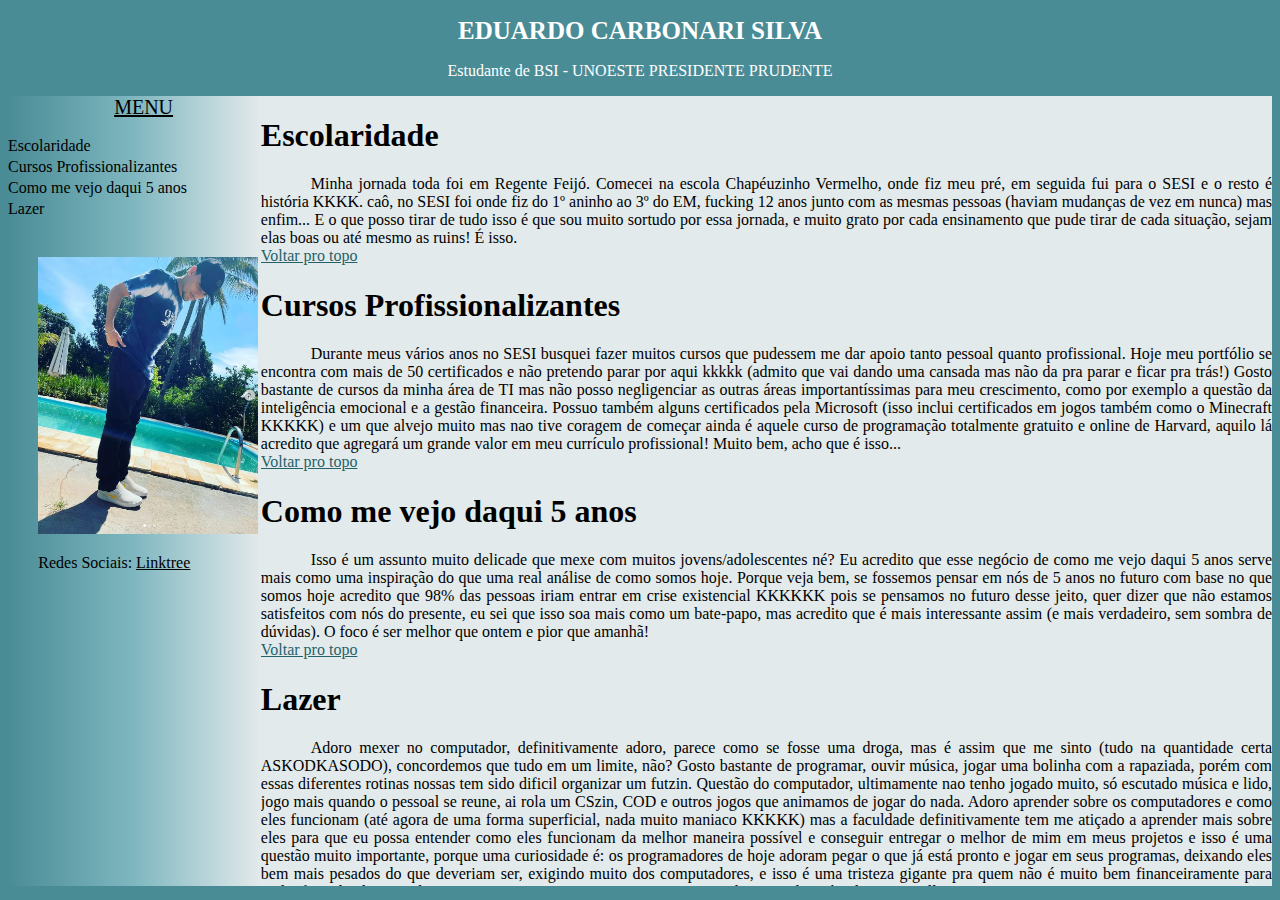
<file: Site/Portifolios/Eduardo/index.html>
<!DOCTYPE html>
<html lang="pt-br">
<head>
    <meta charset="UTF-8">
    <meta name="viewport" content="width=device-width, initial-scale=1.0">
    <title>Eduardo Carbonari Silva</title>
    <link rel="stylesheet" href="/Site/Portifolios/Eduardo/style.css">
</head>
<body>

    <section>
    
        <header class="cabecalho">
            <h1>EDUARDO CARBONARI SILVA</h1>
            <p>Estudante de BSI - UNOESTE PRESIDENTE PRUDENTE</p>
        </header>

        <nav class="nave">
            
            <a id="menu">MENU</a><br><br>

            <li><a href="#top1" class="edu">Escolaridade</a></li>
            <li><a href="#top2" class="edu">Cursos Profissionalizantes</a></li>
            <li><a href="#top3" class="edu">Como me vejo daqui 5 anos</a></li>
            <li><a href="#top4" class="edu">Lazer</a></li>

            <br><br>

            <img src="/Site/Portifolios/Eduardo/FotoBIO.png" alt="minha foto" class="fotoBIO">

            <p>Redes Sociais: <a href="https://linktr.ee/eduaktrovao" id="redesocial" target="_blank">Linktree</a></p>

        </nav>

        <article class="conteudo">

            <a name="topo"></a>

            <a name="top1">

                <h1>Escolaridade</h1>
                <p>Minha jornada toda foi em Regente Feijó. Comecei na escola Chapéuzinho Vermelho, onde fiz meu pré, em seguida fui para o SESI e o resto é história KKKK. caô, no SESI foi onde fiz do 1º aninho ao 3º do EM, fucking 12 anos junto com as mesmas pessoas (haviam mudanças de vez em nunca) mas enfim... E o que posso tirar de tudo isso é que sou muito sortudo por essa jornada, e muito grato por cada ensinamento que pude tirar de cada situação, sejam elas boas ou até mesmo as ruins! É isso.<br>
                <a href="#topo" class="topo">Voltar pro topo</a></p>
            </a>

            <a name="top2">

                <h1>Cursos Profissionalizantes</h1>
                <p>Durante meus vários anos no SESI busquei fazer muitos cursos que pudessem me dar apoio tanto pessoal quanto profissional. Hoje meu portfólio se encontra com mais de 50 certificados e não pretendo parar por aqui kkkkk (admito que vai dando uma cansada mas não da pra parar e ficar pra trás!) Gosto bastante de cursos da minha área de TI mas não posso negligenciar as outras áreas importantíssimas para meu crescimento, como por exemplo a questão da inteligência emocional e a gestão financeira. Possuo também alguns certificados pela Microsoft (isso inclui certificados em jogos também como o Minecraft KKKKK) e um que alvejo muito mas nao tive coragem de começar ainda é aquele curso de programação totalmente gratuito e online de Harvard, aquilo lá acredito que agregará um grande valor em meu currículo profissional! Muito bem, acho que é isso...<br>
                <a href="#topo" class="topo">Voltar pro topo</a></p>
            </a>

            <a name="top3">

                <h1>Como me vejo daqui 5 anos</h1>
                <p>Isso é um assunto muito delicade que mexe com muitos jovens/adolescentes né? Eu acredito que esse negócio de como me vejo daqui 5 anos serve mais como uma inspiração do que uma real análise de como somos hoje. Porque veja bem, se fossemos pensar em nós de 5 anos no futuro com base no que somos hoje acredito que 98% das pessoas iriam entrar em crise existencial KKKKKK pois se pensamos no futuro desse jeito, quer dizer que não estamos satisfeitos com nós do presente, eu sei que isso soa mais como um bate-papo, mas acredito que é mais interessante assim (e mais verdadeiro, sem sombra de dúvidas). O foco é ser melhor que ontem e pior que amanhã!<br>
                <a href="#topo" class="topo">Voltar pro topo</a></p>
            </a>

            <a name="top4">

                <h1>Lazer</h1>
                <p>Adoro mexer no computador, definitivamente adoro, parece como se fosse uma droga, mas é assim que me sinto (tudo na quantidade certa ASKODKASODO), concordemos que tudo em um limite, não? Gosto bastante de programar, ouvir música, jogar uma bolinha com a rapaziada, porém com essas diferentes rotinas nossas tem sido dificil organizar um futzin. Questão do computador, ultimamente nao tenho jogado muito, só escutado música e lido, jogo mais quando o pessoal se reune, ai rola um CSzin, COD e outros jogos que animamos de jogar do nada. Adoro aprender sobre os computadores e como eles funcionam (até agora de uma forma superficial, nada muito maniaco KKKKK) mas a faculdade definitivamente tem me atiçado a aprender mais sobre eles para que eu possa entender como eles funcionam da melhor maneira possível e conseguir entregar o melhor de mim em meus projetos e isso é uma questão muito importante, porque uma curiosidade é: os programadores de hoje adoram pegar o que já está pronto e jogar em seus programas, deixando eles bem mais pesados do que deveriam ser, exigindo muito dos computadores, e isso é uma tristeza gigante pra quem não é muito bem financeiramente para poder ficar dando upgrades no seu setup constantemente KKKKK. Muito bem, por hoje é tudo pessoaaall!<br>
                <a href="#topo" class="topo">Voltar pro topo</a></p>
            </a>
        </article>

    </section>

</body>
</html>
</file>
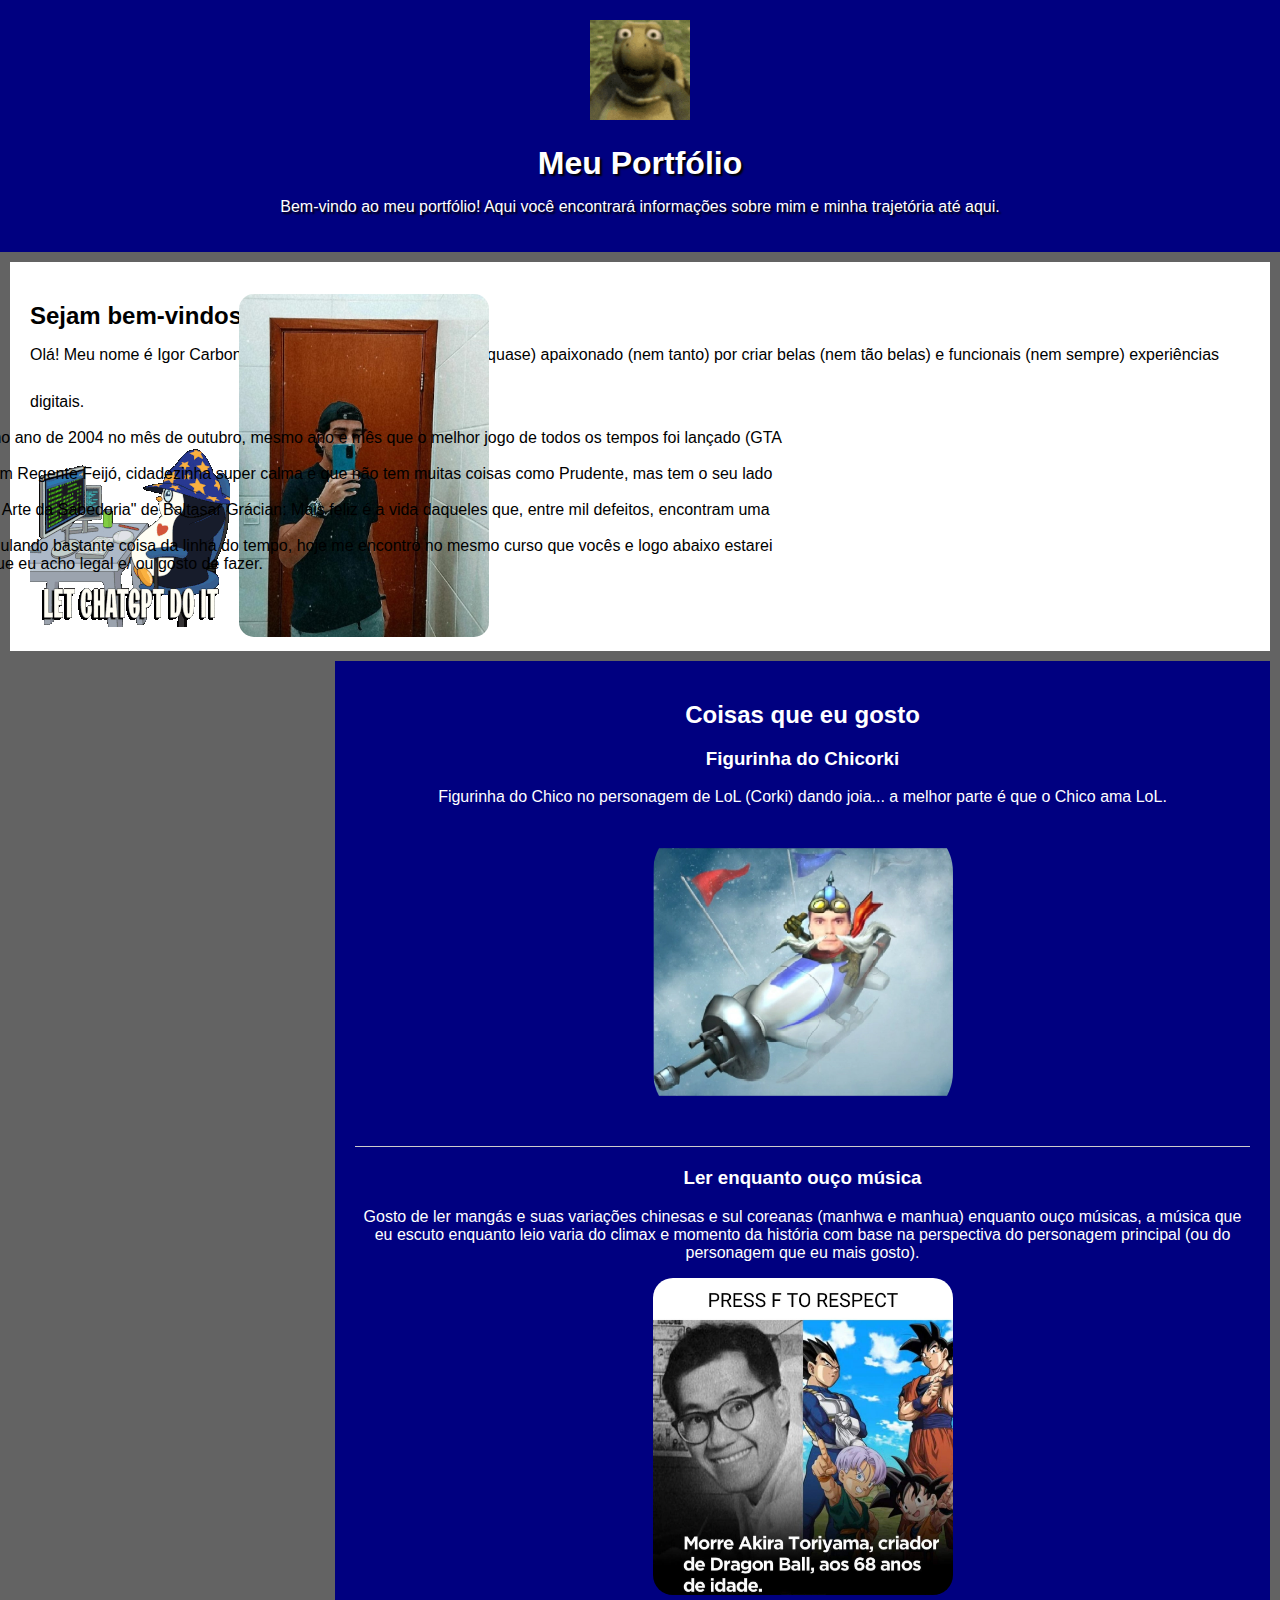
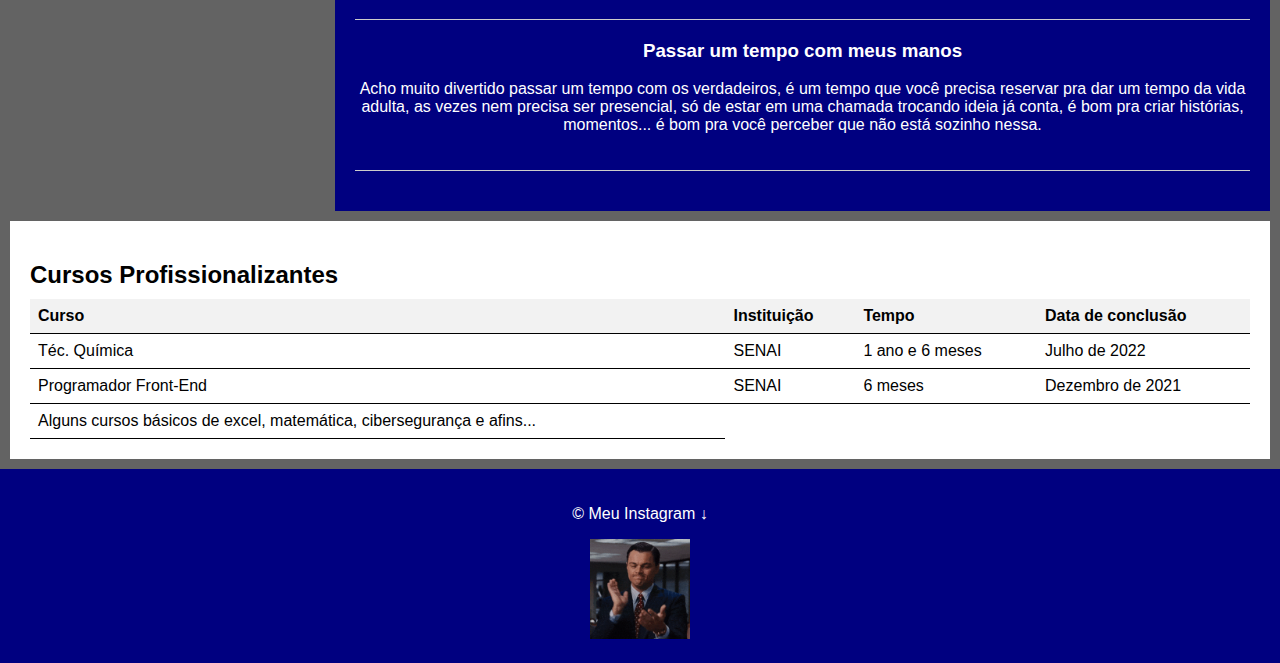
<file: Site/Portifolios/Igor/index.html>
<!DOCTYPE html>
<html lang="pt-BR">
<head id="cabeçalho">
    <meta charset="UTF-8">
    <meta name="viewport" content="width=device-width, initial-scale=1.0">
    <title>Portfólio - Igor Silva</title>
    <link rel="stylesheet" href="/Site/Portifolios/Igor/style.css">
</head>

<body>

    <div>
        <header>
            <img style="width: 100px;" src="/Site/Portifolios/Igor/gif_tartaruga.gif" alt="">
            <h1>Meu Portfólio</h1>
            <p>Bem-vindo ao meu portfólio! Aqui você encontrará informações sobre mim e minha trajetória até aqui.</p>
        </header>
        
        <section> 
            <h2>Sejam bem-vindos!</h2>
            <p>Olá! Meu nome é Igor Carbonari Silva e sou um desenvolvedor (quase) apaixonado (nem tanto) por criar belas (nem tão belas) e funcionais (nem sempre) experiências digitais. <img style="width: 250px; margin-left: 150px; margin-top: -70px; margin-bottom: -230px; border-radius: 15px;" src="/Site/Portifolios/Igor/Foto Igor.jpg" alt=""> </p>
            <div class="container">
                <div class="imagem">
                    <img class="imagem" src="/Site/Portifolios/Igor/letGPT.gif" alt="">
                </div>

                <div>
                    <p class="text">Nasci em Presidente Prudente no ano de 2004 no mês de outubro, mesmo ano e mês que o melhor jogo de todos os tempos foi lançado (GTA SA).<br>Cresci, vivi e continuo vivendo em Regente Feijó, cidadezinha super calma e que não tem muitas coisas como Prudente, mas tem o seu lado bom.. <br> e como uma vez eu li no livro "A Arte da Sabedoria" de Baltasar Grácian: Mais feliz é a vida daqueles que, entre mil defeitos, encontram uma perfeição; <br> desfrutam de maior felicidade. Pulando bastante coisa da linha do tempo, hoje me encontro no mesmo curso que vocês e logo abaixo estarei <br> falando sobre algumas coisas que eu acho legal e/ ou gosto de fazer.</p>
                </div>
            </div>
        </section>
    </div>

    <section class="conteudo">

        <h2>Coisas que eu gosto</h2>

        <div class="project">
            <h3>Figurinha do Chicorki</h3>
            <p>Figurinha do Chico no personagem de LoL (Corki) dando joia... a melhor parte é que o Chico ama LoL.</p>
            <img style="width: 300px; border-radius: 50px;" src="/Site/Portifolios/Igor/Figurinha Chicp.webp" alt="">
        </div>

        <div class="project">
            <h3>Ler enquanto ouço música</h3>
            <p>Gosto de ler mangás e suas variações chinesas e sul coreanas (manhwa e manhua) enquanto ouço músicas, a música que eu escuto enquanto leio varia do climax e momento da história com base na perspectiva do personagem principal (ou do personagem que eu mais gosto).</p>
            <img style="width: 300px; border-radius: 20px;" src="/Site/Portifolios/Igor/F_Akira.jpg" alt="">
        </div>

        <div class="project">
            <h3>Passar um tempo com meus manos</h3>
            <p>Acho muito divertido passar um tempo com os verdadeiros, é um tempo que você precisa reservar pra dar um tempo da vida adulta, as vezes nem precisa ser presencial, só de estar em uma chamada trocando ideia já conta, é bom pra criar histórias, momentos... é bom pra você perceber que não está sozinho nessa.</p>
        </div>

    </section>

    <section>
        
        <h2>Cursos Profissionalizantes</h2>

        <table>
        <thead>
            <tr>
            <th>Curso</th>
            <th>Instituição</th>
            <th>Tempo</th>
            <th>Data de conclusão</th>
            </tr>
        </thead>
        <tbody>
            <tr>
                <td>Téc. Química</td>
                <td>SENAI</td>
                <td>1 ano e 6 meses</td>
                <td>Julho de 2022</td>
            </tr>
            <tr>
                <td>Programador Front-End</td>
                <td>SENAI</td>
                <td>6 meses</td>
                <td>Dezembro de 2021</td>
            </tr>
            <tr>
                <td>Alguns cursos básicos de excel, matemática, cibersegurança e afins... </td>
            </tr>
        </tbody>
        </table>

    </section>

    <footer>
        <p>&copy; Meu Instagram ↓</p>
        <a href="https://www.instagram.com/lgor_carb?igsh=MXdjb3hjazhmeGs4" target="_blank">
            <img style="width: 100px;" src="/Site/Portifolios/Igor/wolf_street.gif" alt="">
        </a>
    </footer>

</body>
</html>
</file>
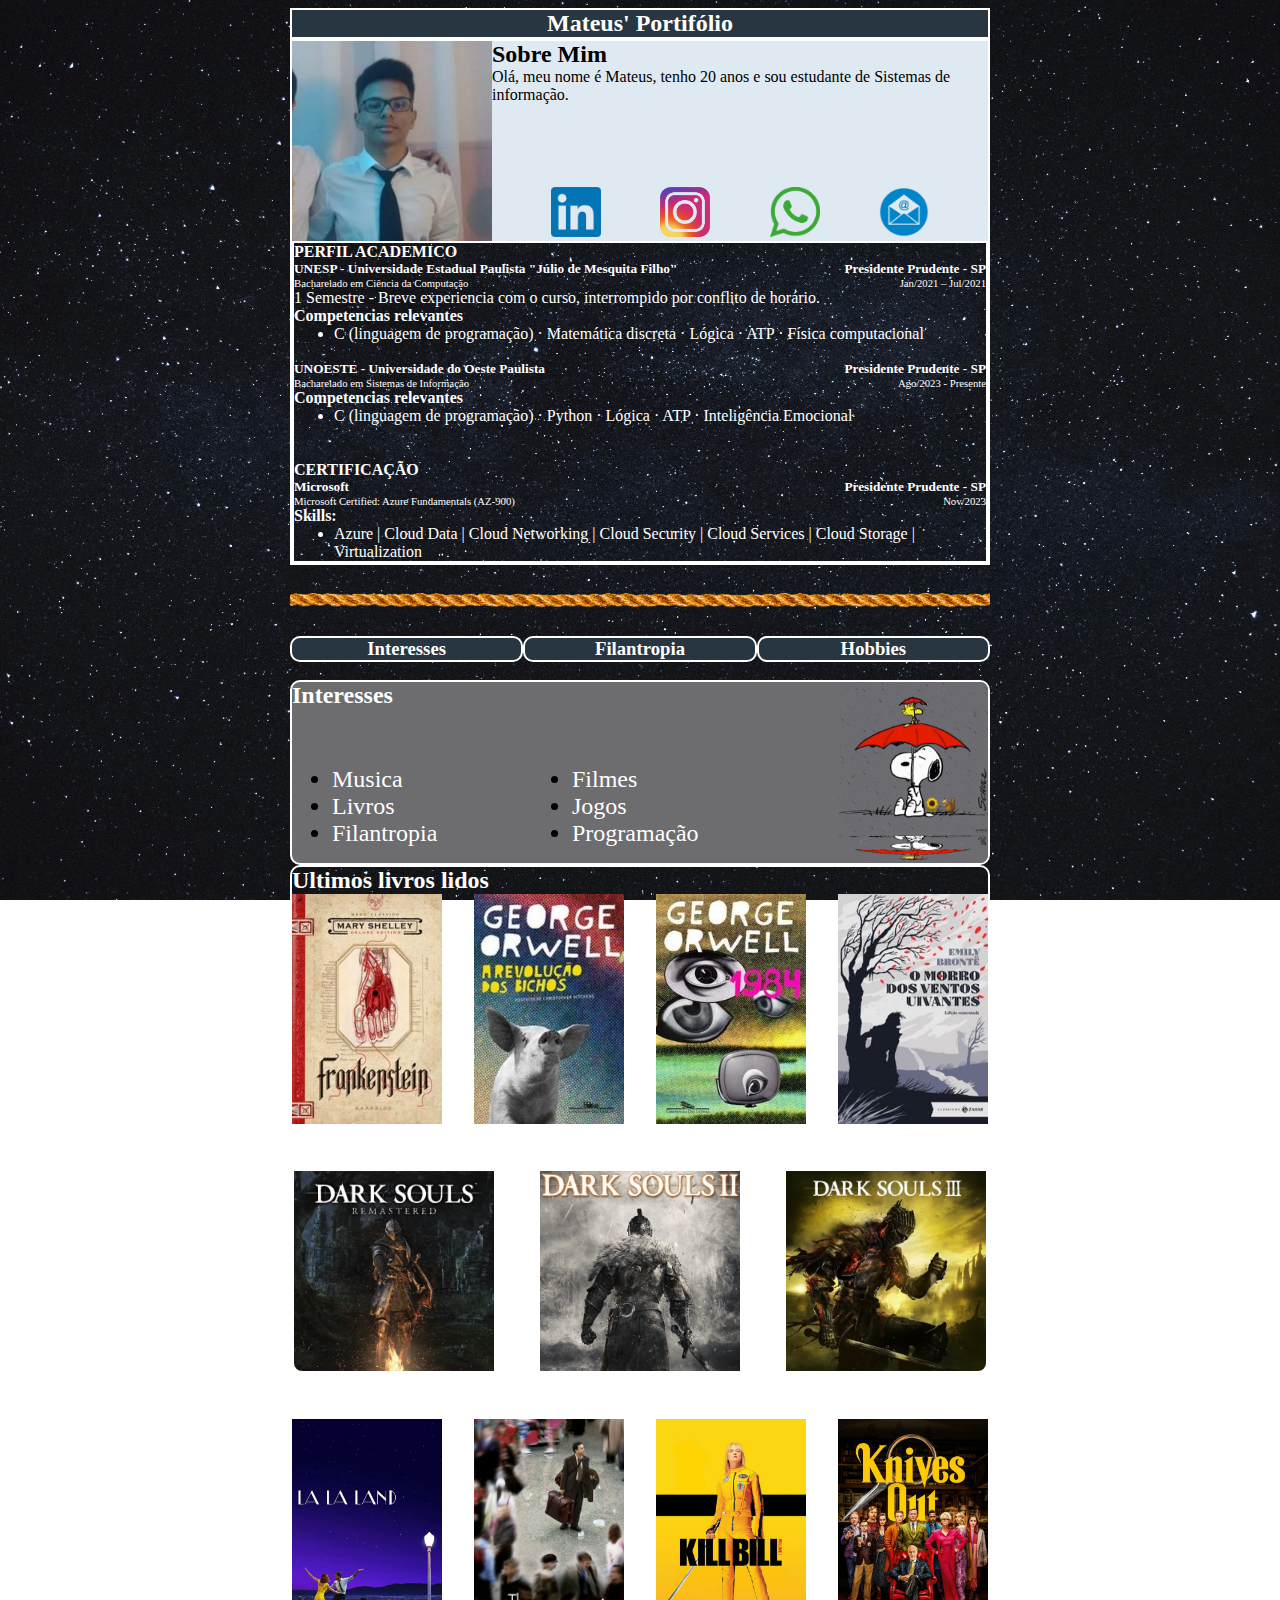
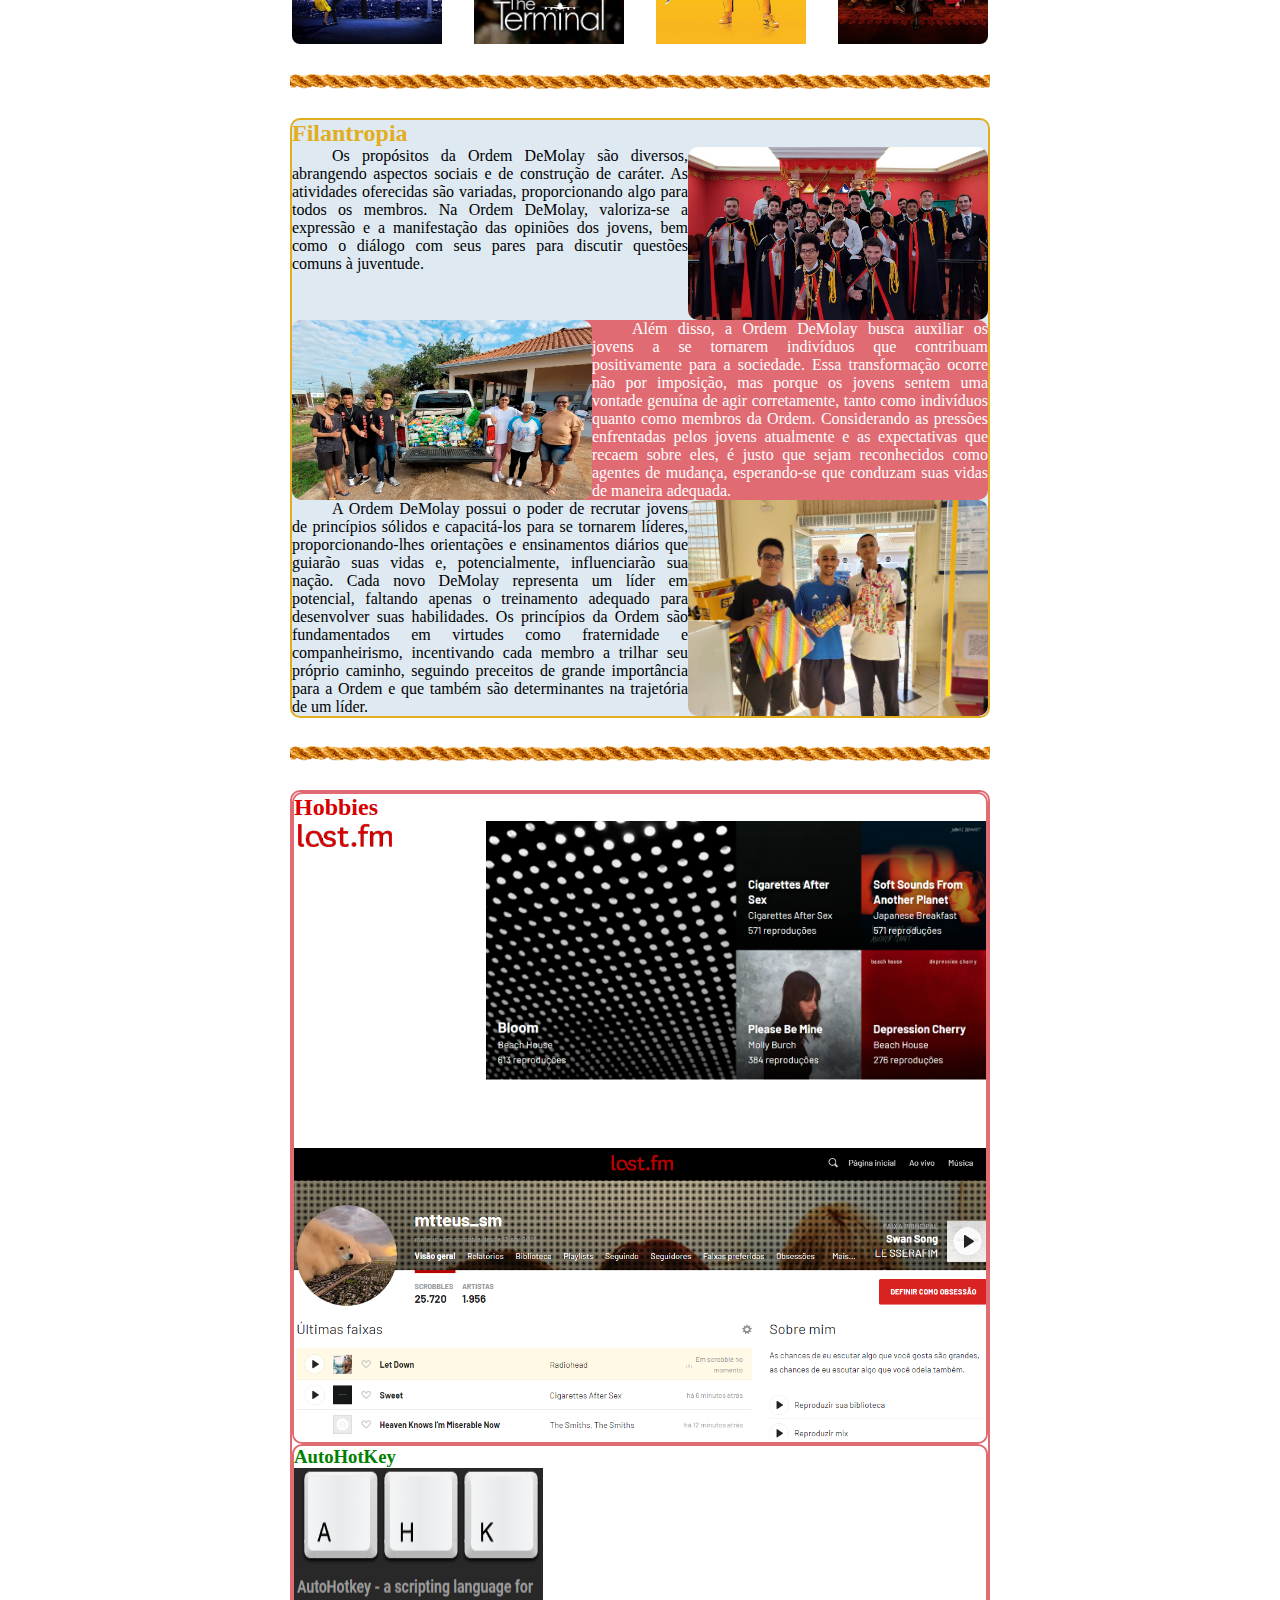
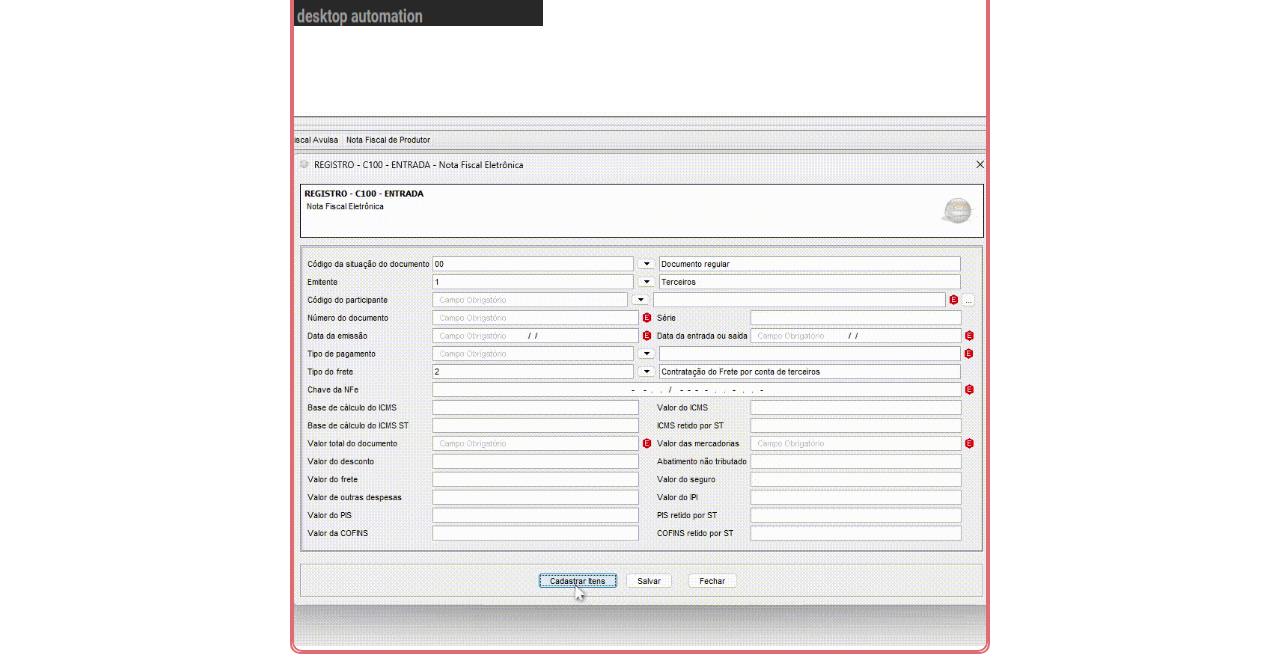
<file: Site/Portifolios/Mateus/index.html>
<!DOCTYPE html>
<html lang="pt-br">
    <head>
        <meta charset="UTF-8">
        <meta name="viewport" content="width=device-width, initial-scale=1.0">
        <title>Potifólio</title>
        <link rel="stylesheet" href="/Site/Portifolios/Mateus/style.css">
        <body background="/Site/Portifolios/Mateus/assets/pexels-kai-pilger-1341279.jpg">
    </head>

    <body>
        <div class="site">            
            <div style="border: 2px solid white;" class="header">
                Mateus' Portifólio
            </div>

            <div class="academico" style="color: white; border: 2px solid white;">

                <div class="FlexSpaceBetween" style="background-color: rgb(222, 233, 242);">

                    <img src="/Site/Portifolios/Mateus/assets/1646327354135.jpeg" width="200px">

                    <div class="FlexColumnSpaceBetween">
                        <div style="color: black;">
                            <h2 class="">Sobre Mim</h2>
                            <p class="">Olá, meu nome é Mateus, tenho 20 anos e sou estudante de Sistemas de informação.</p>                            
                        </div>

                        <div style="display: flex; justify-content: space-evenly; align-items: flex-end;">
                            <div>
                                <a href="https://www.linkedin.com/in/mateus-silva-maciel-498582233/" target="_blank"><img src="/Site/Portifolios/Mateus/assets/linkedin.jpg" width="50px"></a>
                            </div>
                            <div>
                                <a href="https://www.instagram.com/matteus.sm/" target="_blank"><img src="/Site/Portifolios/Mateus/assets/insta.jpg" width="50px"></a>
                            </div>
                            <div>
                                <a href="https://web.whatsapp.com" target="_blank"><img src="/Site/Portifolios/Mateus/assets/wpp.jpg" width="50px">  </a>
                            </div>
                            <div>
                                <a href="https://mail.google.com/mail" target="_blank"><img src="/Site/Portifolios/Mateus/assets/email.png" width="50px"> </a>  
                            </div>
                        </div>                                               
                    </div>

                </div>

                <div style="border: 2px solid white;">

                    <h4>PERFIL ACADEMICO</h4>
                    <div class="FlexSpaceBetween">
                        <h5>UNESP - Universidade Estadual Paulista "Júlio de Mesquita Filho"</h5>
                        <h5>Presidente Prudente - SP</h5>
                    </div>
                    <div class="FlexSpaceBetween">
                        <h6 class="RemoverNegrito">Bacharelado em Ciência da Computação</h6>
                        <h6 class="RemoverNegrito">Jan/2021 – Jul/2021</h6>
                    </div>
                    <p>1 Semestre - Breve experiencia com o curso, interrompido por conflito de horário.</p>
                    <p style="font-weight: bold;">Competencias relevantes</p>
                    <ul>
                        <li>C (linguagem de programação) · Matemática discreta · Lógica · ATP · Física computacional</li>
                    </ul>
                    </br>
                    <div class="FlexSpaceBetween">
                        <h5>UNOESTE - Universidade do Oeste Paulista</h5>
                        <h5>Presidente Prudente - SP</h5>
                    </div>
                    <div class="FlexSpaceBetween">
                        <h6 class="RemoverNegrito">Bacharelado em Sistemas de Informação</h6>
                        <h6 class="RemoverNegrito">Ago/2023 - Presente</h6>
                    </div>
                    <p style="font-weight: bold;">Competencias relevantes</p>
                    <ul>
                        <li>C (linguagem de programação) · Python · Lógica · ATP · Inteligência Emocional</li>
                    </ul>
                    </br>
                    </br> 

                    <h4>CERTIFICAÇÃO</h4>
                    <div class="FlexSpaceBetween">
                        <h5>Microsoft</h5>
                        <h5>Presidente Prudente - SP</h5>
                    </div>
                    <div class="FlexSpaceBetween">
                        <h6 class="RemoverNegrito">Microsoft Certified: Azure Fundamentals (AZ-900)</h6>
                        <h6 class="RemoverNegrito">Nov/2023</h6>
                    </div>
                    <p style="font-weight: bold;">Skills:</p>
                    <ul>
                        <li>Azure | Cloud Data | Cloud Networking | Cloud Security | Cloud Services | Cloud Storage | Virtualization</li>
                    </ul>  
                                      
                </div>

            </div>
            
            </br>
            <img style="padding-top: 10px; padding-bottom: 10px;" src="/Site/Portifolios/Mateus/assets/png-transparent-a-golden-rope-product-kind-golden-rope-2855262542.png">
            </br>

            <div class="botoes">
                <div>
                    <h3 class="AnularMargem"><a href="#ancora1" style="text-decoration:none;">Interesses</a></h3>
                </div>
                <div>
                    <h3 class="AnularMargem"><a href="#ancora2" style="text-decoration:none;">Filantropia</a></h3>
                </div>
                <div>
                    <h3 class="AnularMargem"><a href="#ancora3" style="text-decoration:none;">Hobbies</a></h3>
                </div>
            </div>

            </br>

            <div id="ancora1" class="about borda-hidden">
                
                <div class="itens-about">

                    <div class="FlexColumnSpaceBetween">
                        <h2 style="color: white;" class="AnularMargem">Interesses</h2>
                        <div class="Interesses">
                            <ul>
                                <li><a href="#ancora3">Musica</a></li>
                                <li><a href="#ancora4">Livros</a></li>
                                <li><a href="#ancora2">Filantropia</a></li>
                            </ul>

                            <ul>
                                <li><a href="#ancora4">Filmes</a></li>
                                <li><a href="#ancora4">Jogos</a></li>
                                <li><a href="#ancora3">Programação</a></li>
                            </ul>                                
                        </div>
                    </div>

                    <img src="/Site/Portifolios/Mateus/assets/rain-raining.gif" style="align-self: flex-end; width: 150px;">

                </div>

            </div>
            
            <div class="showcase borda-hidden " style="border: 2px solid white;">
                <h2 id="ancora4" style="color: white;" class="AnularMargem">Ultimos livros lidos</h2>
                <div class="FlexSpaceBetween">
                    <img src="/Site/Portifolios/Mateus/assets/FRANKENSTEIN_15993618461130435SK.jpg" width="150px">
                    <img src="/Site/Portifolios/Mateus/assets/A_REVOLUCAO_DOS_BICHOS_127068188.jpg" width="150px">
                    <img src="/Site/Portifolios/Mateus/assets/1984_1690215900941SK-V1169021590.jpg" width="150px">
                    <img src="/Site/Portifolios/Mateus/assets/O_MORRO_DOS_VENTOS_UIVANTES_1475.jpg" width="150px">
                </div>

                </br>

                <div class="borda-hidden" style="border: 2px solid white; border-radius: 10px;">
                    <h2 style="color: white;" class="AnularMargem">Ultimos jogos jogados</h2>
                    <div class="FlexSpaceBetween">
                        <img src="/Site/Portifolios/Mateus/assets/ds1.jpg" width="200px">
                        <img src="/Site/Portifolios/Mateus/assets/ds2.png" width="200px">
                        <img src="/Site/Portifolios/Mateus/assets/ds3.jpg" width="200px">
                    </div>                     
                </div>

                
                </br>

                <h2 style="color: white;" class="AnularMargem">Alguns Filmes 5☆</h2>
                <div class="FlexSpaceBetween">
                    <img src="/Site/Portifolios/Mateus/assets/240344-la-la-land-0-1000-0-1500.jpg" width="150px">
                    <img src="/Site/Portifolios/Mateus/assets/51527-the-terminal-0-1000-0-1500.jpg" width="150px">
                    <img src="/Site/Portifolios/Mateus/assets/9O50TVszkz0dcP5g6Ej33UhR7vw-0-10.jpg" width="150px">
                    <img src="/Site/Portifolios/Mateus/assets/475370-knives-out-0-1000-0-1500.jpg" width="150px">
                </div>                 
            </div>
            

            </br>
            <img style="padding-top: 10px; padding-bottom: 10px;" src="/Site/Portifolios/Mateus/assets/png-transparent-a-golden-rope-product-kind-golden-rope-2855262542.png">
            </br>

            <div id="ancora2" class="borda-hidden" style="background-color: rgb(222, 233, 242); border: 2px solid rgb(225,173,33);">
                <h2 style="color: rgb(225,173,33);" class="AnularMargem">Filantropia</h2>

                <div style="background-color: rgb(222, 233, 242);" class="itens-filantropia borda">

                    <div class="paragrafo">
                        Os propósitos da Ordem DeMolay são diversos, abrangendo aspectos sociais e de construção de caráter. As atividades oferecidas são variadas, proporcionando algo para todos os membros. Na Ordem DeMolay, valoriza-se a expressão e a manifestação das opiniões dos jovens, bem como o diálogo com seus pares para discutir questões comuns à juventude.
                    </div>
                    <img class="borda" src="/Site/Portifolios/Mateus/assets/20230722_172741.png" style="width: 300px;">

                </div>

                <div style="background-color: rgb(225, 107, 114)" class="itens-filantropia borda">

                    <img class="borda" src="/Site/Portifolios/Mateus/assets/AP1GczP14fd3DvAcjc7O_r3_ti4N0vwh.png" style="width: 300px;">
                    <div style="color: white;" class="paragrafo">
                        Além disso, a Ordem DeMolay busca auxiliar os jovens a se tornarem indivíduos que contribuam positivamente para a sociedade. Essa transformação ocorre não por imposição, mas porque os jovens sentem uma vontade genuína de agir corretamente, tanto como indivíduos quanto como membros da Ordem. Considerando as pressões enfrentadas pelos jovens atualmente e as expectativas que recaem sobre eles, é justo que sejam reconhecidos como agentes de mudança, esperando-se que conduzam suas vidas de maneira adequada.
                    </div>

                </div>  
                
                <div style="background-color: rgb(222, 233, 242);" class="itens-filantropia borda">

                    <div class="paragrafo">
                        A Ordem DeMolay possui o poder de recrutar jovens de princípios sólidos e capacitá-los para se tornarem líderes, proporcionando-lhes orientações e ensinamentos diários que guiarão suas vidas e, potencialmente, influenciarão sua nação. Cada novo DeMolay representa um líder em potencial, faltando apenas o treinamento adequado para desenvolver suas habilidades. Os princípios da Ordem são fundamentados em virtudes como fraternidade e companheirismo, incentivando cada membro a trilhar seu próprio caminho, seguindo preceitos de grande importância para a Ordem e que também são determinantes na trajetória de um líder.
                    </div>
                    <img class="borda" src="/Site/Portifolios/Mateus/assets/doacaopresentes.jpg" style="width: 300px;">

                </div>   


            </div>

            </br>
            <img style="padding-top: 10px; padding-bottom: 10px;" src="/Site/Portifolios/Mateus/assets/png-transparent-a-golden-rope-product-kind-golden-rope-2855262542.png">
            </br>

            <div class="Hobbies borda-hidden" id="ancora3" style="border: 2px solid rgb(225, 107, 114);">
                
                <div class="borda-hidden" style="border: 2px solid rgb(225, 107, 114);">
                    <h2 style="color: rgb(216, 0, 0);" class="AnularMargem">Hobbies</h2>
                    <div class="FlexSpaceBetween">

                        <div class="FlexColumnSpaceBetween">
                            <img src="/Site/Portifolios/Mateus/assets/lastfm.png" width="102px">
                            <p class="paragrafo">Quer saber quais, quando e quantas vezes você escutou suas músicas? o Last.fm consegue te ajudar com isso. Desde 2021 eu tenho usado essa ferramenta que me permite marcar todas essas informações, assim tendo acesso a dados, estatísticas, colagens e outros.</p>
                        </div>

                        <img src="/Site/Portifolios/Mateus/assets/albuns.png" width="500px">

                    </div> 

                    <div>
                        <p class="paragrafo">
                            O ato de registrar uma música ouvida tem o nome de "Scrobble". Existem diversas plataformas e métodos para registrar os mesmos, no meu caso assim como mencionado utilizo a plataforma do Last.fm.
                        </p>
                    </div>

                    <img src="/Site/Portifolios/Mateus/assets/scrobbles.png"  style="width: 696px;">                    
                </div>

                <div class="borda-hidden" style="border: 2px solid rgb(225, 107, 114);">
                    <h3 class="AnularMargem" style="color: green;">AutoHotKey</h4>
                    <div class="FlexSpaceBetween">
                        <img src="/Site/Portifolios/Mateus/assets/ahk.png">
                        <p style="align-self: flex-end;" class="paragrafo">Em fevereiro desse ano faz um ano que eu programo na linguagem AutoHotKey. Que tem como propósito automação e scripting, qualquer tarefa repetitiva pode ser automatizada com essa linguagem, devido a uma sintaxe simples considero mais fácil de aprender que C. Através de algumas funções embutidas possibilidades não imagináveis para um programador iniciante se tornam acessíveis.</p>
                    </div>

                    <p class="paragrafo">Ao lançar um item de uma nota fiscal diversas informações sempre são as mesmas baseado em alguns dados, uma vez que isso é entendido é possível facilmente criar um script que repete o que o usuário precisaria escrever.</p>
                    <img src="/Site/Portifolios/Mateus/assets/script.gif" style="width: 696px;">       
                </div>

            </div>

        </div>
    </body>
</html>
</file>
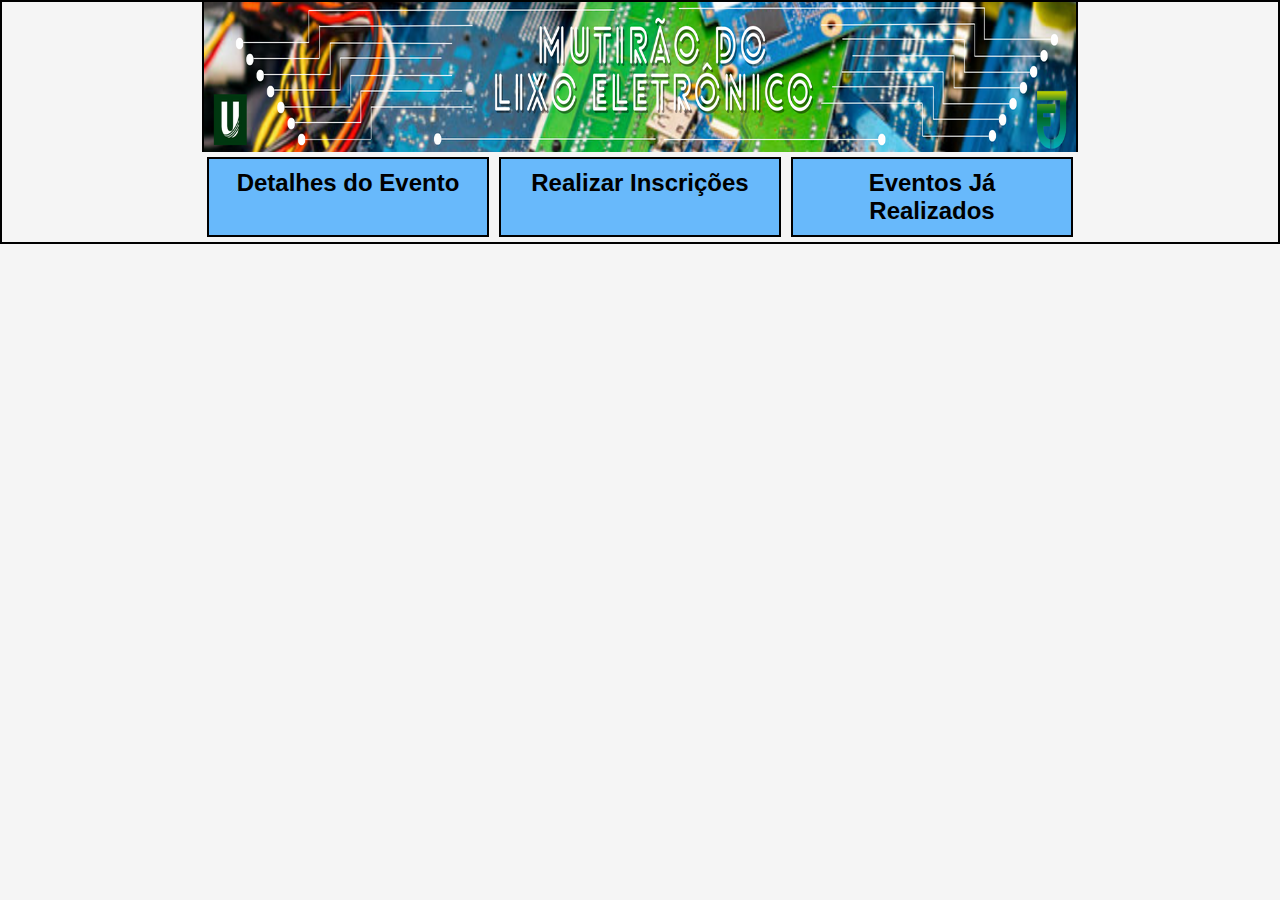
<file: Site/cabecalho.html>
<!DOCTYPE html>
<html lang="pt-br">
    <head>
        <meta charset="UTF-8">
        <meta name="viewport" content="width=device-width, initial-scale=1.0">
        <title>Mutirão do Lixo Eletrônico</title>
        <link rel="stylesheet" href="/Site/CSS/style.css">
    </head>

    <body>
        <div class="site">       

            <div class="Header">
                <img src="/Site/assets/Colorido.png" style="width: 100%; height: 150px;" alt="Imagem estilo Multirão do Lixo Eletronico">
            </div>

            <div class="Botoes-Principais FlexSpaceBetween">
                <div>
                    <h2 class="AnularMargem" style="overflow: auto;"><a href="/rotaDetalhes">Detalhes do Evento</a></h2>
                </div>
                <div>
                    <h2 class="AnularMargem" style="overflow: auto;"><a href="/rotaInscricao">Realizar Inscrições</a></h2>
                </div>
                <div>
                    <h2 class="AnularMargem" style="overflow: auto;"><a href="/rotaEventos">Eventos Já Realizados</a></h2>
                </div>
            </div>
</file>
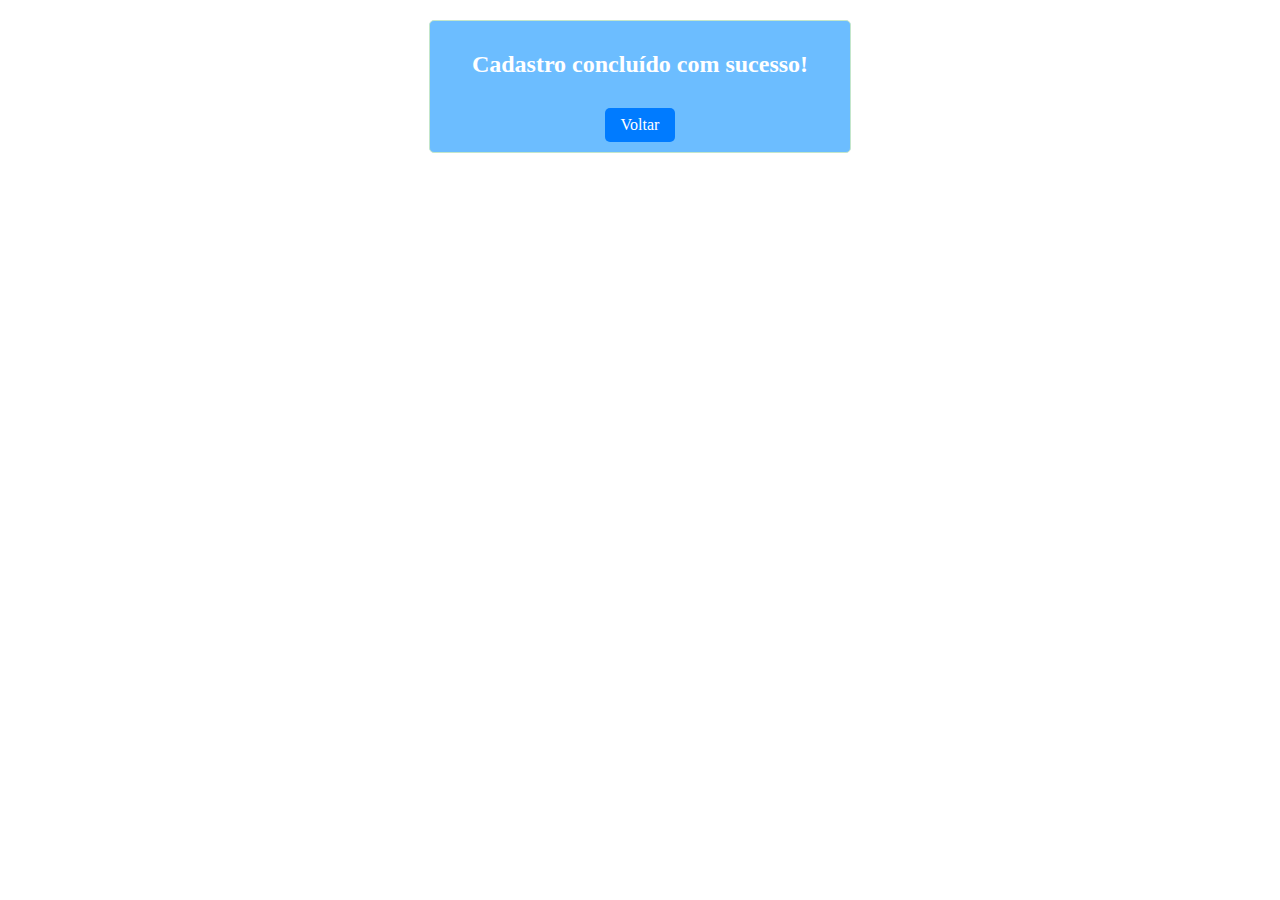
<file: Site/confirmacao.html>
<!DOCTYPE html>
    <html>
        <head>
        <title>Cadastro Concluído</title>
        <style>
            .mensagem {
                background-color: #008cff93;
                color: #ffffff;
                border: 1px solid #c3e6cb;
                padding: 10px;
                margin: 20px auto;
                max-width: 400px;
                border-radius: 5px;
                text-align: center;
            }
            .botao {
                display: inline-block;
                padding: 8px 16px;
                margin-top: 10px;
                text-decoration: none;
                color: #fff;
                background-color: #007bff;
                border-radius: 5px;
            }
            .botao:hover {
                background-color: #0056b3;
            }
        </style>
    </head>

    <body>
        <div class="mensagem">
            <h2>Cadastro concluído com sucesso!</h2>
            <a href="/rotaInscricao" class="botao">Voltar</a>
        </div>
    </body>
</html>
</file>
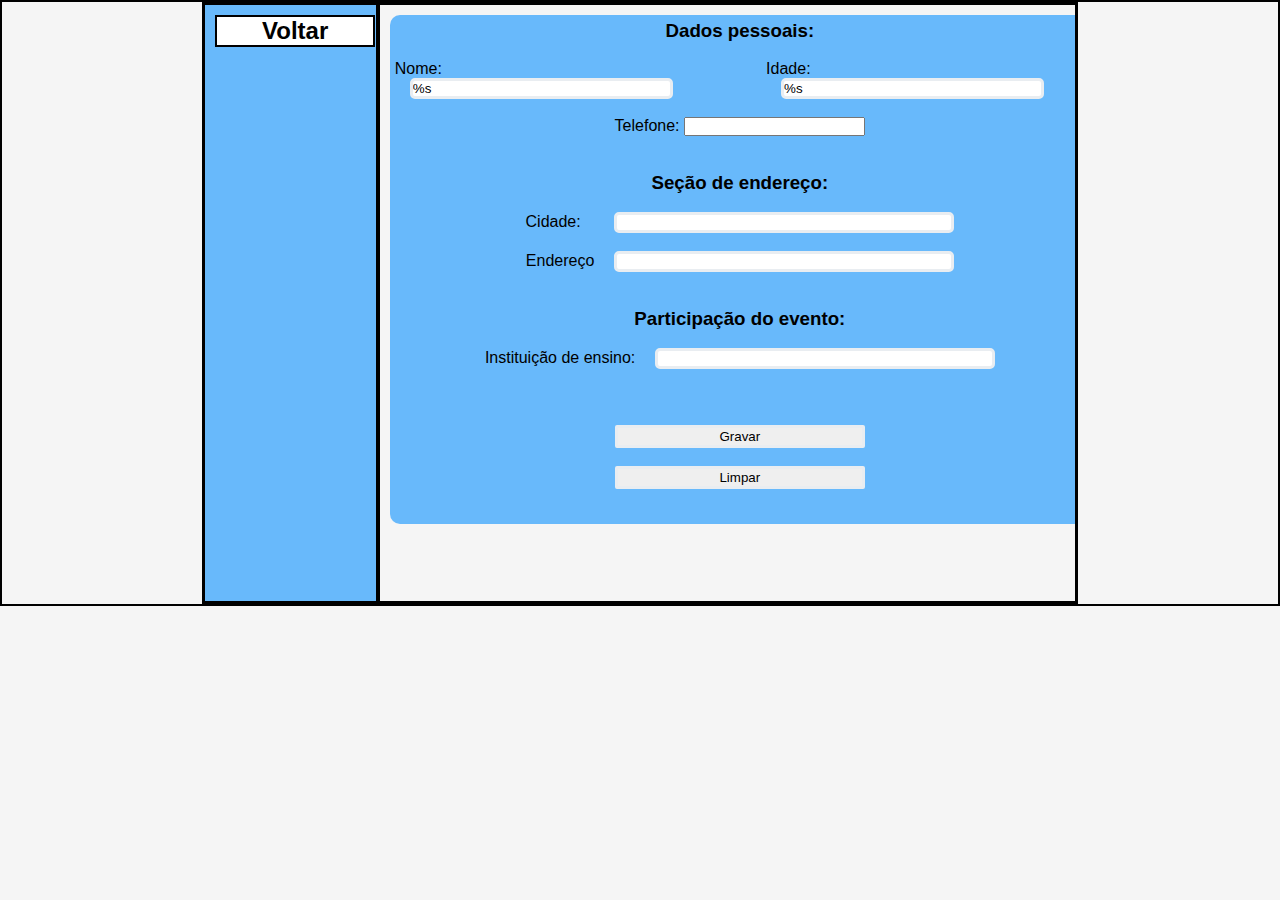
<file: Site/template.html>
<!DOCTYPE html>
<html lang="pt-br">
    <head>
        <meta charset="UTF-8">
        <meta name="viewport" content="width=device-width, initial-scale=1.0">
        <title>Mutirão do Lixo Eletrônico</title>
        <link rel="stylesheet" href="/Site/CSS/style.css">
    </head>

    <body>
        <div class="site">       

            <div class="Menu-Conteudo FlexSpaceBetween">

                <div class="Menu FlexColumnSpaceBetween" style="overflow: auto;">
                    <div class="Voltar" style="background-color: #ffffff;">
                        <h2 class="AnularMargem"><a href="/">Voltar</a></h2>
                    </div>
                </div>

                <div class="Conteudo">

                    <div class="evento">
                        <form name="inscircao" action="gravarFormulario" method="post">
                            <div class="FlexColumnSpaceBetween">

                                <div style="margin: auto;">
                                    <h3>Dados pessoais:</h3>
                                </div>
                                </br>

                                <input type="hidden" id="txtId" name="txtId" value="%s"/>
                                <div class="FlexSpaceBetween">

                                    <div style="margin-right: 50px;">
                                        <label for="txtNome">Nome: </label>
                                        <input type="text" id="txtNome" name="txtNome" value="%s" size="30" maxlength="30">
                                    </div>
                                    
                                    <div>
                                        <label for="txtIdade">Idade: </label>
                                        <input type="text" id="txtIdade" name="txtIdade" value="%s" size="30" maxlength="30">
                                    </div>

                                </div>
                                </br>

                                <div style="margin: auto;">
                                    <div>
                                        Telefone: <input type="tel" id="telefone">
                                    </div>
                                </div>
                                </br>
                                
                            </div>
                            </br>

                            <div class="FlexColumnSpaceBetween">

                                <div style="margin: auto;">
                                    <h3>Seção de endereço:</h3>
                                </div>
                                </br>

                                <div style="margin: auto;">
                                    <div>
                                        Cidade: <input type="text" id="cidade">
                                    </div>
                                </div>
                                </br>

                                <div style="margin: auto;">
                                    <div>
                                        Endereço <input type="text" id="rua">
                                    </div>
                                </div>
                                </br>

                            </div>
                            </br>

                            <div class="FlexColumnSpaceBetween">

                                <div style="margin: auto;">
                                    <h3>Participação do evento:</h3>
                                </div>
                                </br>

                                <div style="margin: auto;">
                                    Instituição de ensino: <input type="text" id="ensino">
                                </div>
                                </br>

                            </div>
                            </br>

                            <div class="buttons">

                                <div>
                                    <input type="submit" id="btnGravar" name="btnGravar" value="Gravar">
                                </div>
                                </br>

                                <div>
                                    <input type="reset" value="Limpar" id="btnLimpar">
                                </div>

                            </div>
                        </form>
                    </div>
                </div>
            </div>
        </div>
    </body>
</html>
</file>
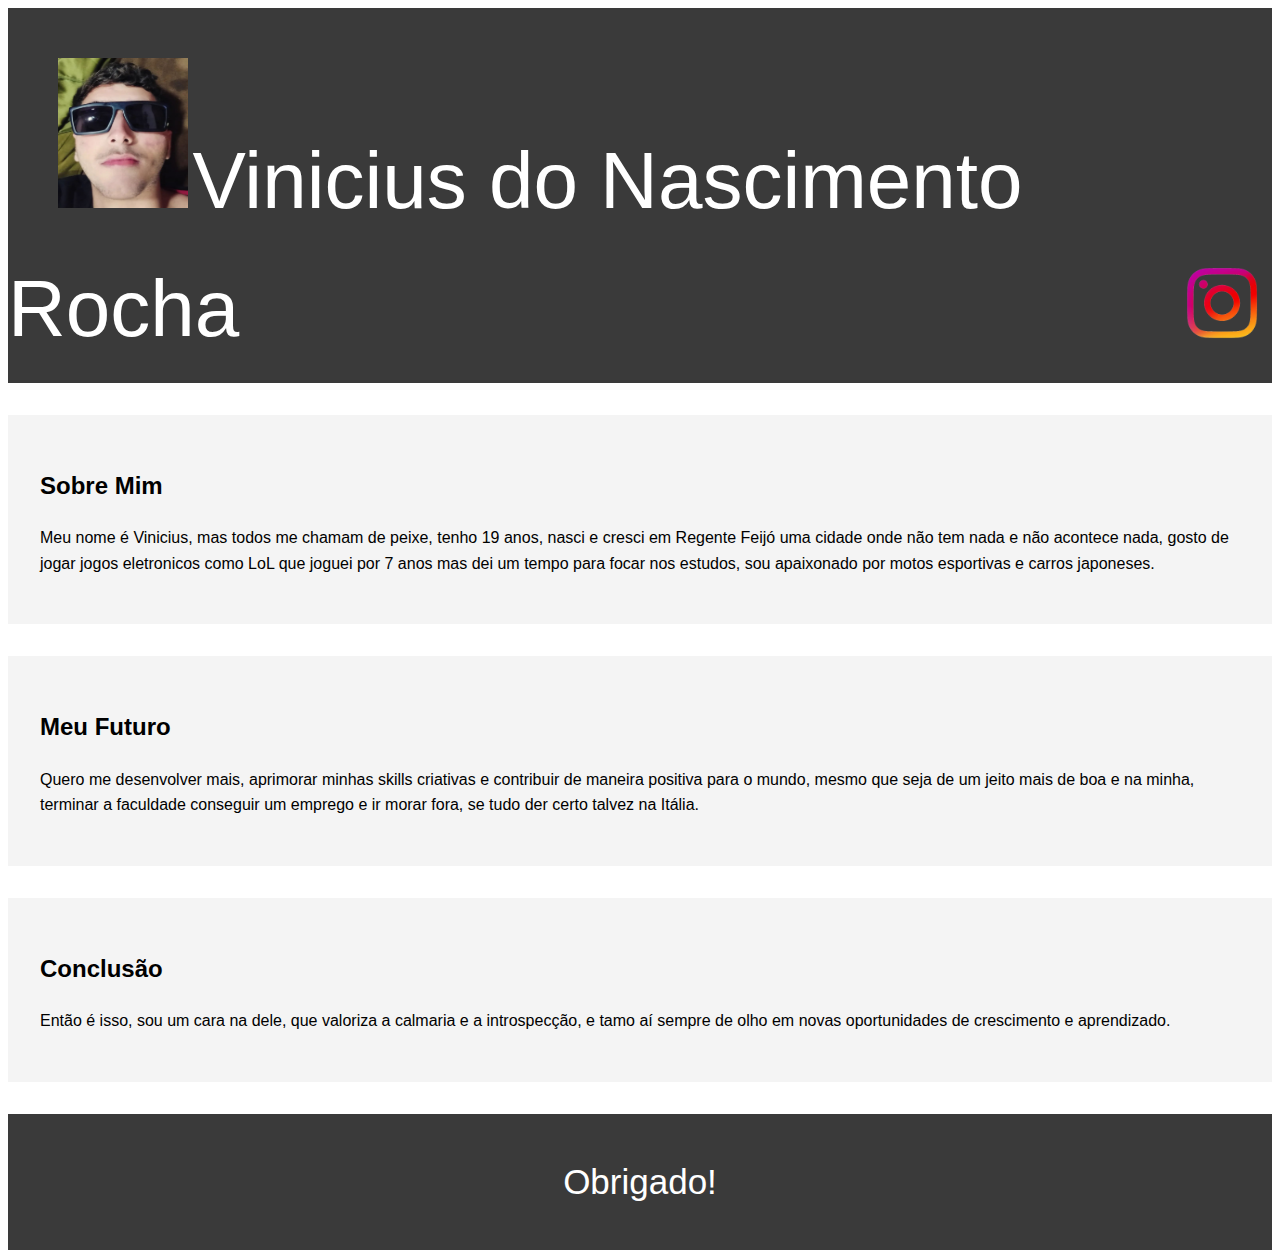
<file: Site/Portifolios/Vinicius/trabalho.html>
<!DOCTYPE html>
<html lang="pt-br">
<head>
    <meta charset="UTF-8">
    <meta name="viewport" content="width=device-width, initial-scale=1.0">
    <title>Document</title>
    <link rel="stylesheet" href="/Site/Portifolios/Vinicius/trabalho.css">
</head>
<body>
    <header>
        <img class="imagem" src="/Site/Portifolios/Vinicius/eu.jpg"/>
        <alt class="texto">Vinicius do Nascimento Rocha</h1>
        <div><a href="https://www.instagram.com/p3tch3/" target="_blank"> <img class="logo" src="/Site/Portifolios/Vinicius/insta.png"/></a></div>
    </header>
    
    <section>
        <h2>Sobre Mim</h2>
        <p>Meu nome é Vinicius, mas todos me chamam de peixe, tenho 19 anos, nasci e cresci em Regente Feijó uma cidade onde não tem nada e não acontece nada, gosto de jogar jogos eletronicos como LoL que joguei por 7 anos mas dei um tempo para focar nos estudos, sou apaixonado por motos esportivas e carros japoneses.</p>
    </section>

    <section>
        <h2>Meu Futuro</h2>
        <p>Quero me desenvolver mais, aprimorar minhas skills criativas e contribuir de maneira positiva para o mundo, mesmo que seja de um jeito mais de boa e na minha, terminar a faculdade conseguir um emprego e ir morar fora, se tudo der certo talvez na Itália.</p>
    </section>

    <section>
        <h2>Conclusão</h2>
        <p>Então é isso, sou um cara na dele, que valoriza a calmaria e a introspecção, e tamo aí sempre de olho em novas oportunidades de crescimento e aprendizado.</p>
    </section>

    <footer>
        <p>Obrigado!</p>
    </footer>
</body>
</html>
</file>
<file: Site/Portifolios/Eduardo/style.css>
*{font-family: georgia;}

body{background-color: #4A8C96;}

.cabecalho{
    text-align: center;
    color: white;
}

.cabecalho h1{font-size: 25px;}

.nave{
    background-image:linear-gradient(to right, #4A8C96, #7FB7C0, #E3EAEB);
    width:20%;
    height: 790px;
    float:left;
    color: black;
}

.nave li{margin-bottom: 3px;}

#menu{
    font-size: 20px;
    margin-left: 42%;
    text-decoration: underline;
}

.fotoBIO{
    padding-left: 12%;
    width: 220px;
}

.nave p{padding-left: 12%;}

#redesocial{
    color: black;
    text-decoration: underline;
}

.conteudo{
    background-color: #E3EAEB;
    width:80%;
    height:790px;
    float:left;
    overflow:auto;
    text-align: justify;
}

.conteudo p{text-indent: 50px;}

a.edu:link{
    text-decoration:none;
    color:black;
}

a.edu:visited{
    text-decoration:none;
    color: black;
}

a.edu:active{
    text-decoration:none;
    color:white;
}

li:hover{
    text-decoration:underline;
    background-image:linear-gradient(to right, #4A8C96, #7FB7C0, #E3EAEB);
}

a.topo:link{
    text-decoration:underline;
    color: #23626B;
}

a.topo:visited{
    text-decoration:underline;
    color: #23626B;
}

a.topo:active{
    text-decoration:underline;
    color:black;
}
</file>
<file: Site/Portifolios/Igor/style.css>
body {
    max-width: 2000px; 
    font-family: Arial, sans-serif;
    margin: 0px;
    padding: 0px;
    background-color: #636363;
}

header {
    background-color: navy;
    color: #fff;
    padding: 20px;
    text-align: center;
    text-shadow: 2px 2px 2px black;
}

h1, h2 {
    margin-bottom: 10px;
}

section {
    padding: 20px;
    margin: 10px;
    background-color: #fff;
}

.project {
    margin-bottom: 20px;
    border-bottom: 1px solid #ccc;
    padding-bottom: 20px;
}

footer {
    text-align: center;
    padding: 20px;
    background-color: navy;
    color: #fff;
}

table {
    width: 100%;
    border-collapse: collapse;
}
th, td {
    padding: 8px;
    border-bottom: 1px solid black;
    text-align: left;
}
th {
    background-color: #f2f2f2;
}

.text {
    flex: 2;
    transform: translate(-45%, -10%);
    text-align: left;
}

.imagem {
    flex: 1;
}

.container {
    display: flex;
}

.conteudo {
    background-color: navy;
    color: white;
    max-width: 1200px;
    text-align: center;
    margin-left: 335px;
}
</file>
<file: Site/Portifolios/Mateus/style.css>
body {
   background-size: cover;
   background-attachment: fixed;
}

.paragrafo {
    text-align: justify;
    text-indent: 40px;
}

.borda {
    border-radius: 10px;
}

.site {
    display: flex;
    flex-direction: column;

    width: 700px;

    margin-left: auto;
    margin-right: auto;   
    min-height: auto;
}

.header{
    background-color: rgb(40, 54, 66);
    color: white;
    text-align: center;
    height: auto;

    font-weight: bold;
    font-size:x-large;
}

.academico * {
    margin-block-start: 0em;
    margin-block-end: 0em;
}

.about {
    border: 2px solid rgb(255, 255, 255);
    background-color: rgb(109, 108, 111);
}

.borda-hidden {
    border-radius: 10px; 
    overflow: hidden;
}

.AnularMargem {
    margin-block-start: 0em;
    margin-block-end: 0em;
}

.RemoverNegrito {
    font-weight: lighter;
}

.FlexSpaceBetween {
    display: flex;
    flex-direction: row;
    justify-content: space-between;
}

.FlexColumnSpaceBetween {
    display: flex;
    flex-direction: column;
    justify-content: space-between;
}

.itens-about{
    display: flex;
    flex-direction: row;
    justify-content: space-between;
    color: black;
}

.botoes {
    display: flex;
    align-content: space-around;
}

.botoes div{
    background-color: rgb(40, 54, 66);
    border: 2px solid white;
    border-radius: 10px;
    text-align: center;
    width: 233px;
}

* a, a:visited{
    color: white;
    text-decoration: none;
}

.Interesses {
    display: flex;
    flex-direction: row;
}

.Interesses ul{
    width: 200px;
}

.Interesses ul li {
    font-size: x-large;
}

.itens-filantropia {
    display: flex;
    flex-direction: row;
    justify-content: space-between;
}

.Hobbies {
    color: white;
}
</file>
<file: Site/CSS/style.css>
/*CSS GERAL*/
* {
    margin: 0em;
    padding: 0em;
    box-sizing: border-box;
}

body {
    background: #f5f5f5;
    font-family: Arial, sans-serif;
}

.paragrafo {
    text-align: justify;
    text-indent: 40px;
    font-size: 25px;
}

.borda-hidden {
    border-radius: 10px;
    overflow: hidden;
}

.AnularMargem {
    margin-block-start: 0em;
    margin-block-end: 0em;
}

.RemoverNegrito {
    font-weight: lighter;
}

.FlexSpaceBetween {
    display: flex;
    flex-direction: row;
    justify-content: space-between;
}

.FlexSpaceAround {
    display: flex;
    flex-direction: row;
    justify-content: space-around;
}

.FlexColumnSpaceBetween {
    display: flex;
    flex-direction: column;
    justify-content: space-between;
}

* a, a:visited {
    color: black;
    text-decoration: none;
}
/* Classes secundarias acima, para melhor localizaçao usar daqui para baixo*/

.site {
    display: flex;
    flex-direction: column;
    margin-left: auto;
    margin-right: auto; 
    max-width: 100%;
    padding-left: 200px;
    padding-right: 200px;
    border: 2px solid rgb(0, 0, 0);
}

.Header {
    height: 150px;
    display: flex;
    align-items: center;
    border: 2px solid rgb(0, 0, 0);
}

.Botoes-Principais div {
    border: 2px solid black;
    text-align: center;
    width: 33.33%;
    margin: 5px;
    padding: 10px;
    background-color: #008cff93;
    cursor: pointer;
}

.Menu-Conteudo {
    border: 1px solid rgb(0, 0, 0);
}

.Menu {
    width: 20%;
    height: 600px;
    border: 2px solid rgb(0, 0, 0);
    padding: 10px;
    background-color: #008cff93;
    overflow: auto;
}

.Menu-texto {
    height: auto;
    overflow: auto;
}

.menu-texto-links {
    font-size: 20px;
    padding-bottom: 10px;
    font-weight: bold;
}

.Conteudo {
    width: 80%;
    height: 600px;
    overflow-y: auto;
    border: 2px solid rgb(0, 0, 0);
    padding: 10px;
    
} 

.Voltar {
    border: 2px solid rgb(0, 0, 0);
    position: sticky;
    margin: 0 auto;
    padding-left: 5vh;
    padding-right: 5vh;
}

.Footer {
    height: 150px;
    border: 3px solid black;
    background-color: #63c44f;
}

.Botoes-Footer div {
    border: 2px solid black;
    border-radius: 10px;
    padding-left: 40px;
    padding-right: 40px;
    background-color: white;
}

.form {
    text-align: center;
}
/*FIM CSS GERAL*/

/*CSS TABELA*/
.centro {
    text-align: center;
    font-size: xx-large;
}

tr, th {
    background-color: #ffffff;
    border:3px solid gray;
    padding: 0px 30px
}

.espaco {
    border-spacing: 7px;
}
/*FIM CSS TABELA*/

/*CSS DO FORMULARIO*/
.evento {
    background-color: #008cff93;
    display: flex;
    justify-content: center;
    align-items: center;
    margin: auto;
    border-radius: 10px;
    width: 700px;
    padding: 5px;
}

hr {
    background-color: black;
}

#cidade {
    width: 340px;
    margin-left: 29px;
}

#rua {
    width: 340px;
}

#ensino {
    width: 340px;
}

.buttons {
    display: flex;
    flex-direction: column;
    justify-content: space-between;
    align-items: center;
    margin-top: 20px;
    margin-bottom: 30px;
}

#btnGravar, #btnLimpar {
    width: 250px;
    border: solid #E9EDF1;
    border-radius: 2px;
    padding: 1px;
    cursor: pointer;
}

input[type="text"] {
    margin-left: 15px;
    border: solid #E9EDF1;
    border-radius: 5px;
}
/*FIM DO CSS DO FORMULARIO*/
</file>
<file: Site/Portifolios/Vinicius/trabalho.css>
body {
    font-family: Arial;
    line-height: 1.6;
}

header{
    background-color: #3a3a3a;
    color: #ffffff;
}

section {
    padding: 32px;
    margin: 32px 0;
    background-color: #f4f4f4;
}

footer {
    font-size: 35px;
    background-color: #3a3a3a;
    color: #ffffff;
    text-align: center;
    padding: 5px;
}

div{
    height: 10px;
    
}

.logo{
    max-width: 150px;
    max-height: 100px;
    width: auto;
    height: auto;
    float: right;
    margin-top: -120px;
}

.imagem{
    width:130px;
    height:150px;
    text-align: left;
    margin-top: 50px;
    margin-left: 50px;
}

.texto{
    text-align: center;
    font-size: 80px;
}
</file>
